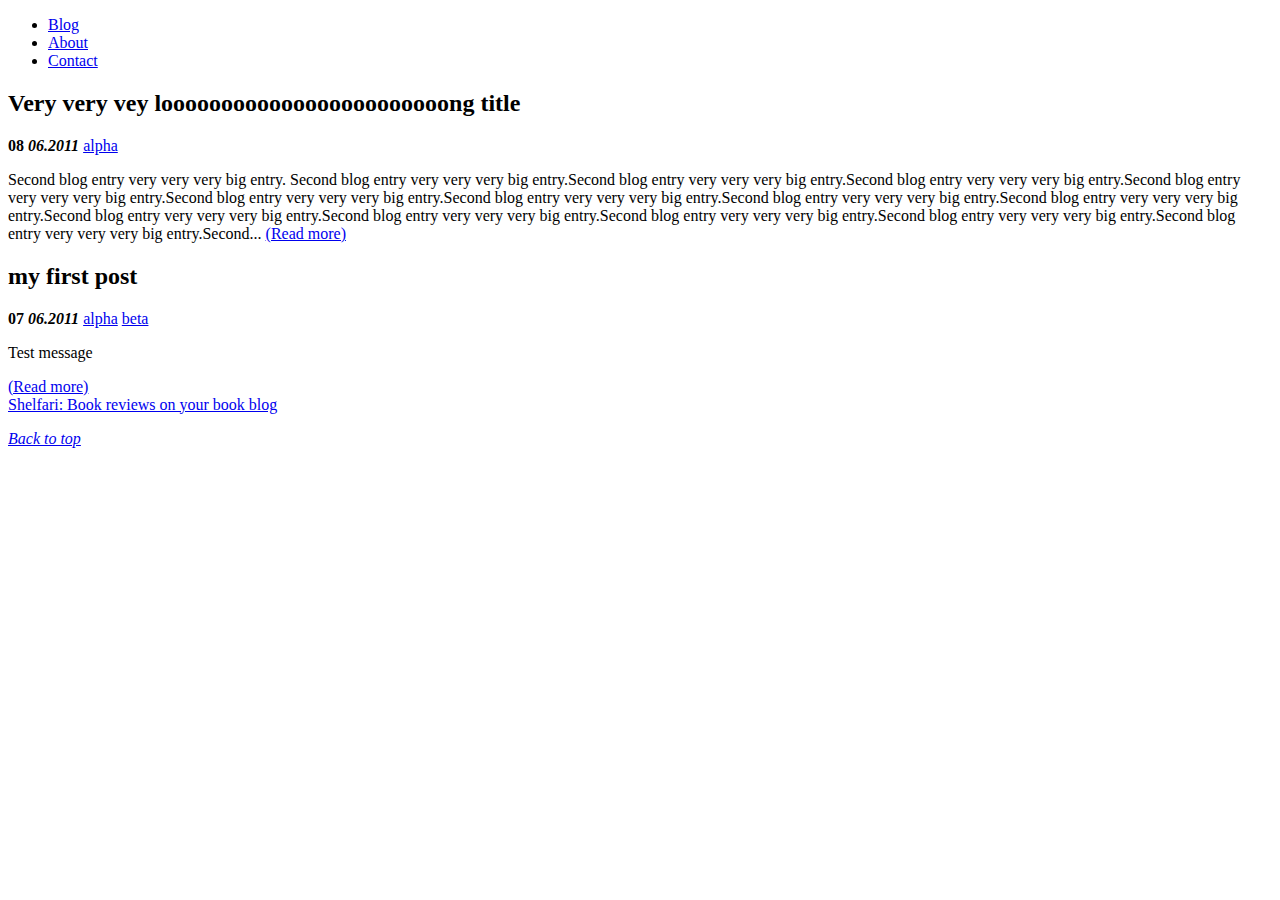
<file: index.html>
<!DOCTYPE html>
<html>
  <head>
	   <meta charset="UTF-8"/>
  	   <meta name="viewport" content="width=device-width, minimum-scale=1.0, maximum-scale=1.0" />
       <link rel="stylesheet" media="all" href="http://ivl.github.com/css/style.css"/>
  </head>

  <body>
	<div id="lin">
	</div>
  <div id="pagewrap">
  <header id="header"> 
  
    <nav>
		<ul id ="main-nav">
			<li><a href="#">Blog</a></li>
			<li><a href="#">About</a></li>
			<li><a href="#">Contact</a></li>
		</ul>	
		
	</nav>
  </header>		
	
	  <div id = "body">
	  <div id = "contentwrap">  
	       <section id="content">
	                

    <article class="blogarticle">
       	<header>

		    <h2>Very very vey loooooooooooooooooooooooong title</h2>
		  	<time class="tm"> <strong> 08 <em> 06.2011 </em></strong></time>
		  	  <span class="posttag">
		      
		          <a href= "/tags/alpha">alpha</a>
		      
		       </span>     

		  </header> 
	      <p>Second blog entry very very very big entry. Second blog entry very very very big entry.Second blog entry very very very big entry.Second blog entry very very very big entry.Second blog entry very very very big entry.Second blog entry very very very big entry.Second blog entry very very very big entry.Second blog entry very very very big entry.Second blog entry very very very big entry.Second blog entry very very very big entry.Second blog entry very very very big entry.Second blog entry very very very big entry.Second blog entry very very very big entry.Second blog entry very very very big entry.Second...
          <a href="/2011/06/08/second-blog-entry.html" title="Read more">(Read more)</a>
    </article>


    <article class="blogarticle">
       	<header>

		    <h2>my first post</h2>
		  	<time class="tm"> <strong> 07 <em> 06.2011 </em></strong></time>
		  	  <span class="posttag">
		      
		          <a href= "/tags/alpha">alpha</a>
		      
		          <a href= "/tags/beta">beta</a>
		      
		       </span>     

		  </header> 
	      <p>Test message</p>
          <a href="/2011/06/07/first-blog-entry.html" title="Read more">(Read more)</a>
    </article>


	       </section>
	   </div>
   
        	<aside id="sidebar">
				  <div id="ShelfariWidget176920"><a href='http://www.shelfari.com/'>Shelfari: Book reviews on your book blog</a><script src="http://www.shelfari.com/ws/176920/widget.js?r=63511" type="text/javascript" language="javascript"></script></div><noscript><ul><li><a href="http://www.shelfari.com/books/15461747/Hadoop-The-Definitive-Guide?widgetId=176920">Hadoop: The Definitive Guide</a> by Tom White</li><li><a href="http://www.shelfari.com/books/13322268/The-handbook-of-computational-linguistics-and-natural-language-p?widgetId=176920">The handbook of computational linguistics and natural language...</a> by </li><li><a href="http://www.shelfari.com/books/115613/The-Haskell-Road-To-Logic-Maths-And-Programming?widgetId=176920">The Haskell Road To Logic, Maths And Programming</a> by Kees Doets, van...</li></ul></noscript>
			</aside>
    </div>	 		
    <footer id = "footer">
	<p id="back-top"><a href="#pagewrap"><span></span><em>Back to top</em> </a></p>
	</footer>
   
   </div>
   	
  </body>	 	
</html>
</file>
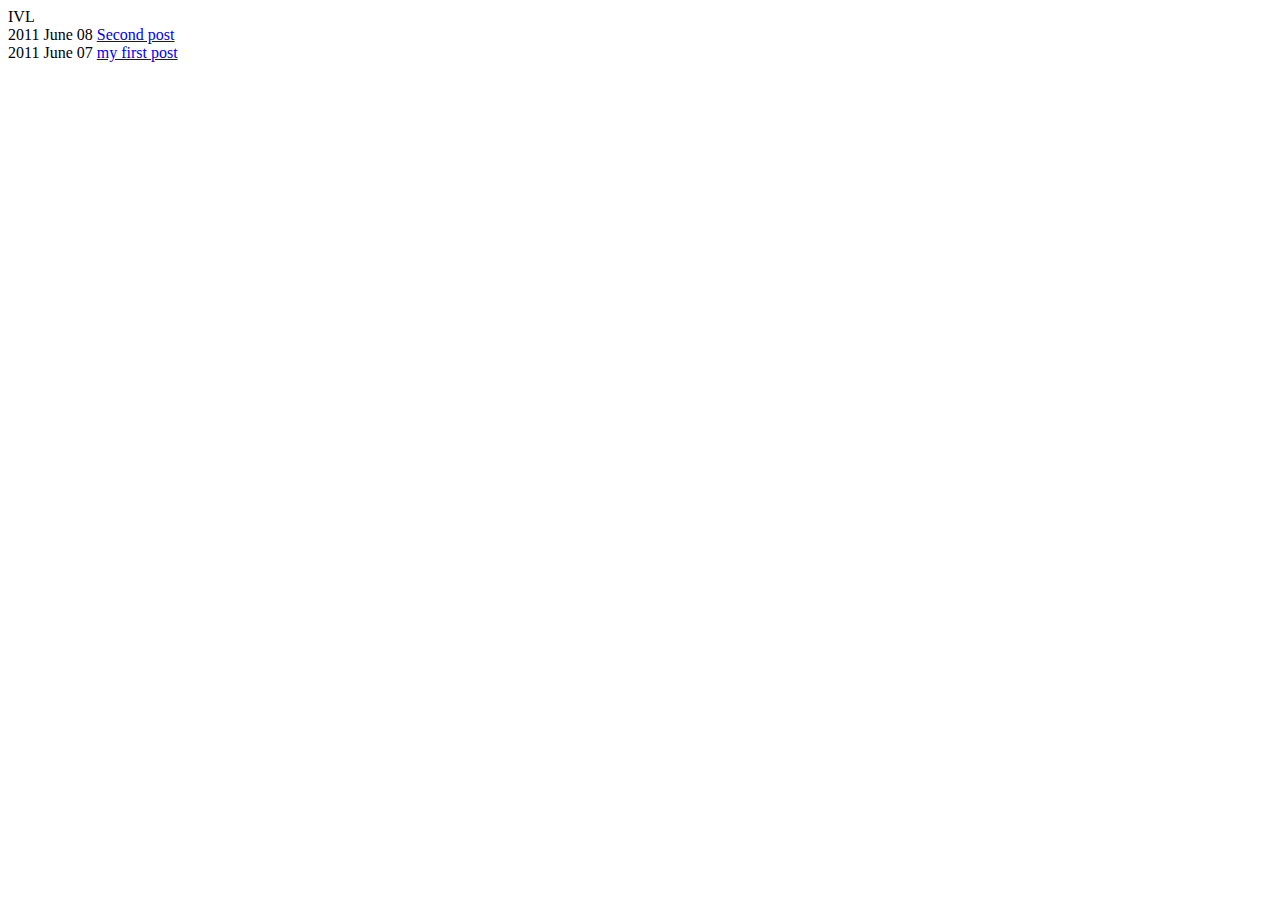
<file: server/index.html>
<!doctype html>
<html>
<head> </head>
<body>
 IVL

<div id="/2011/06/08/second-blog-entry">
  2011 June 08 <a href="/2011/06/08/second-blog-entry.html" >Second post</a>
</div>

<div id="/2011/06/07/first-blog-entry">
  2011 June 07 <a href="/2011/06/07/first-blog-entry.html" >my first post</a>
</div>

</body>
</html>
</file>
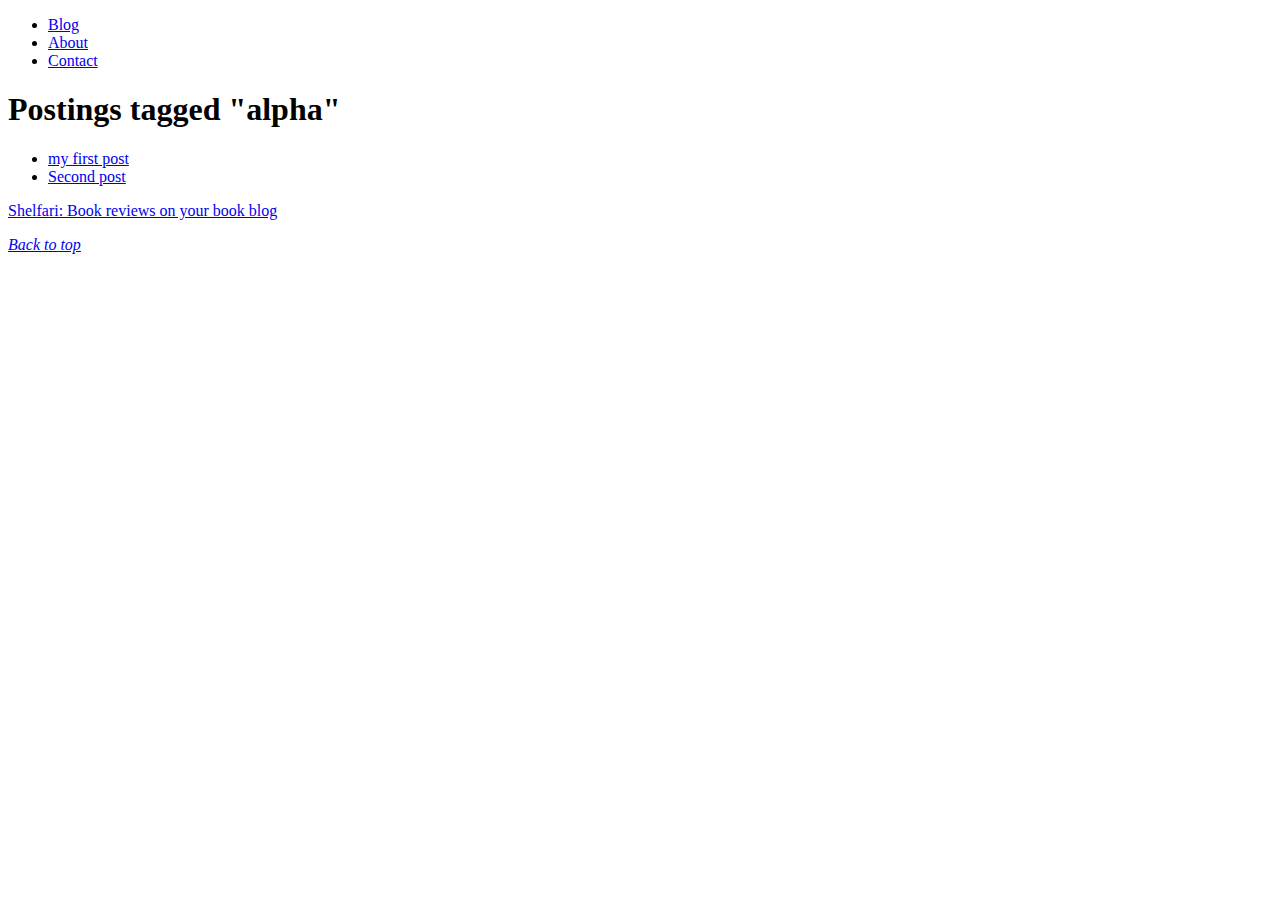
<file: tags/alpha/index.html>
<!DOCTYPE html>
<html>
  <head>
	   <meta charset="UTF-8"/>
  	   <meta name="viewport" content="width=device-width, minimum-scale=1.0, maximum-scale=1.0" />
       <link rel="stylesheet" media="all" href="http://ivl.github.com/css/style.css"/>
  </head>

  <body>
	<div id="lin">
	</div>
  <div id="pagewrap">
  <header id="header"> 
  
    <nav>
		<ul id ="main-nav">
			<li><a href="#">Blog</a></li>
			<li><a href="#">About</a></li>
			<li><a href="#">Contact</a></li>
		</ul>	
		
	</nav>
  </header>		
	
	  <div id = "body">
	  <div id = "contentwrap">  
	       <section id="content">
	                    <h1 id="alpha">Postings tagged "alpha"</h1>
<ul class="posts">        <li><a href="/2011/06/07/first-blog-entry.html">my first post</a></li>
        <li><a href="/2011/06/08/second-blog-entry.html">Second post</a></li>
</ul>

	       </section>
	   </div>
   
        	<aside id="sidebar">
				  <div id="ShelfariWidget176920"><a href='http://www.shelfari.com/'>Shelfari: Book reviews on your book blog</a><script src="http://www.shelfari.com/ws/176920/widget.js?r=63511" type="text/javascript" language="javascript"></script></div><noscript><ul><li><a href="http://www.shelfari.com/books/15461747/Hadoop-The-Definitive-Guide?widgetId=176920">Hadoop: The Definitive Guide</a> by Tom White</li><li><a href="http://www.shelfari.com/books/13322268/The-handbook-of-computational-linguistics-and-natural-language-p?widgetId=176920">The handbook of computational linguistics and natural language...</a> by </li><li><a href="http://www.shelfari.com/books/115613/The-Haskell-Road-To-Logic-Maths-And-Programming?widgetId=176920">The Haskell Road To Logic, Maths And Programming</a> by Kees Doets, van...</li></ul></noscript>
			</aside>
    </div>	 		
    <footer id = "footer">
	<p id="back-top"><a href="#pagewrap"><span></span><em>Back to top</em> </a></p>
	</footer>
   
   </div>
   	
  </body>	 	
</html>
</file>
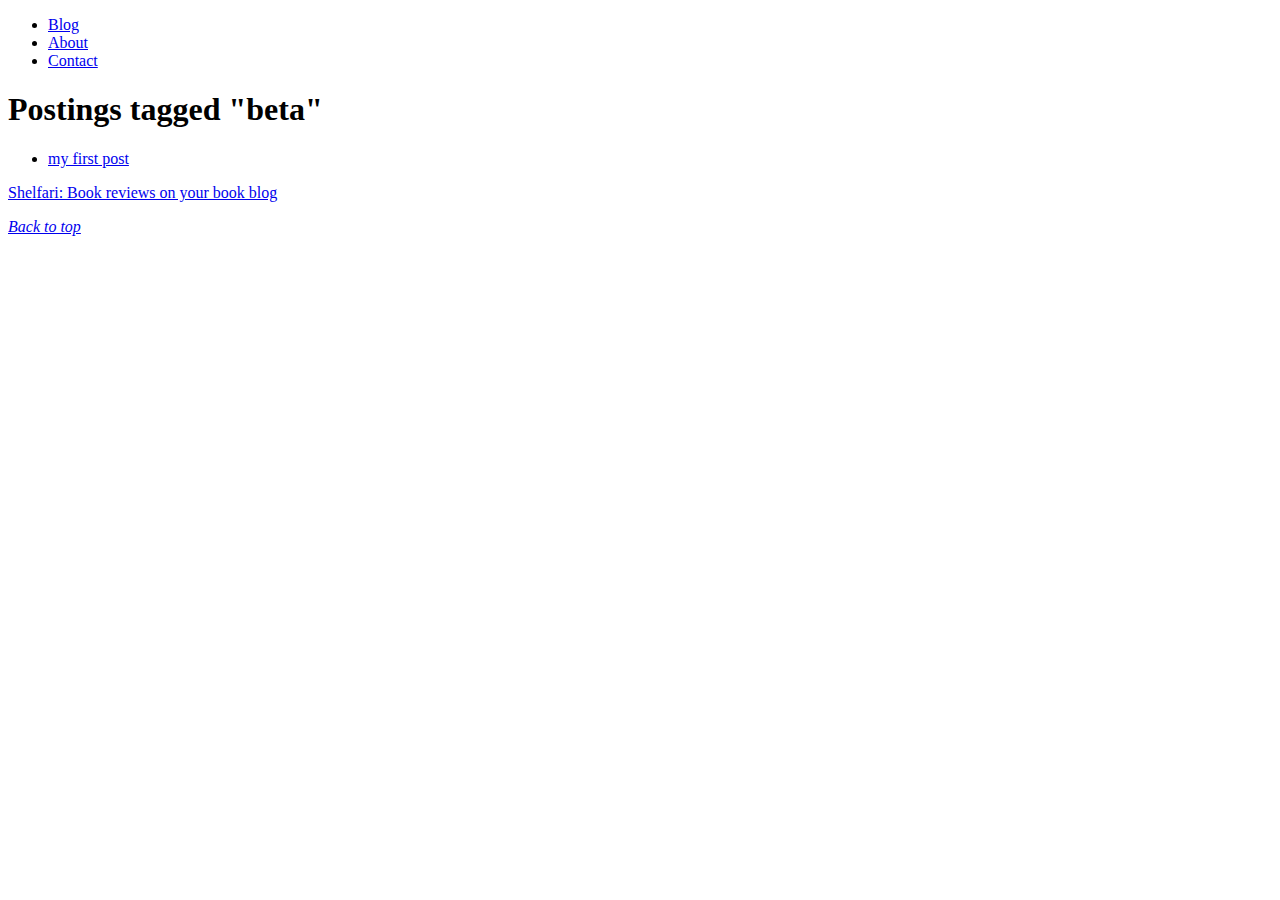
<file: tags/beta/index.html>
<!DOCTYPE html>
<html>
  <head>
	   <meta charset="UTF-8"/>
  	   <meta name="viewport" content="width=device-width, minimum-scale=1.0, maximum-scale=1.0" />
       <link rel="stylesheet" media="all" href="http://ivl.github.com/css/style.css"/>
  </head>

  <body>
	<div id="lin">
	</div>
  <div id="pagewrap">
  <header id="header"> 
  
    <nav>
		<ul id ="main-nav">
			<li><a href="#">Blog</a></li>
			<li><a href="#">About</a></li>
			<li><a href="#">Contact</a></li>
		</ul>	
		
	</nav>
  </header>		
	
	  <div id = "body">
	  <div id = "contentwrap">  
	       <section id="content">
	                    <h1 id="beta">Postings tagged "beta"</h1>
<ul class="posts">        <li><a href="/2011/06/07/first-blog-entry.html">my first post</a></li>
</ul>

	       </section>
	   </div>
   
        	<aside id="sidebar">
				  <div id="ShelfariWidget176920"><a href='http://www.shelfari.com/'>Shelfari: Book reviews on your book blog</a><script src="http://www.shelfari.com/ws/176920/widget.js?r=63511" type="text/javascript" language="javascript"></script></div><noscript><ul><li><a href="http://www.shelfari.com/books/15461747/Hadoop-The-Definitive-Guide?widgetId=176920">Hadoop: The Definitive Guide</a> by Tom White</li><li><a href="http://www.shelfari.com/books/13322268/The-handbook-of-computational-linguistics-and-natural-language-p?widgetId=176920">The handbook of computational linguistics and natural language...</a> by </li><li><a href="http://www.shelfari.com/books/115613/The-Haskell-Road-To-Logic-Maths-And-Programming?widgetId=176920">The Haskell Road To Logic, Maths And Programming</a> by Kees Doets, van...</li></ul></noscript>
			</aside>
    </div>	 		
    <footer id = "footer">
	<p id="back-top"><a href="#pagewrap"><span></span><em>Back to top</em> </a></p>
	</footer>
   
   </div>
   	
  </body>	 	
</html>
</file>
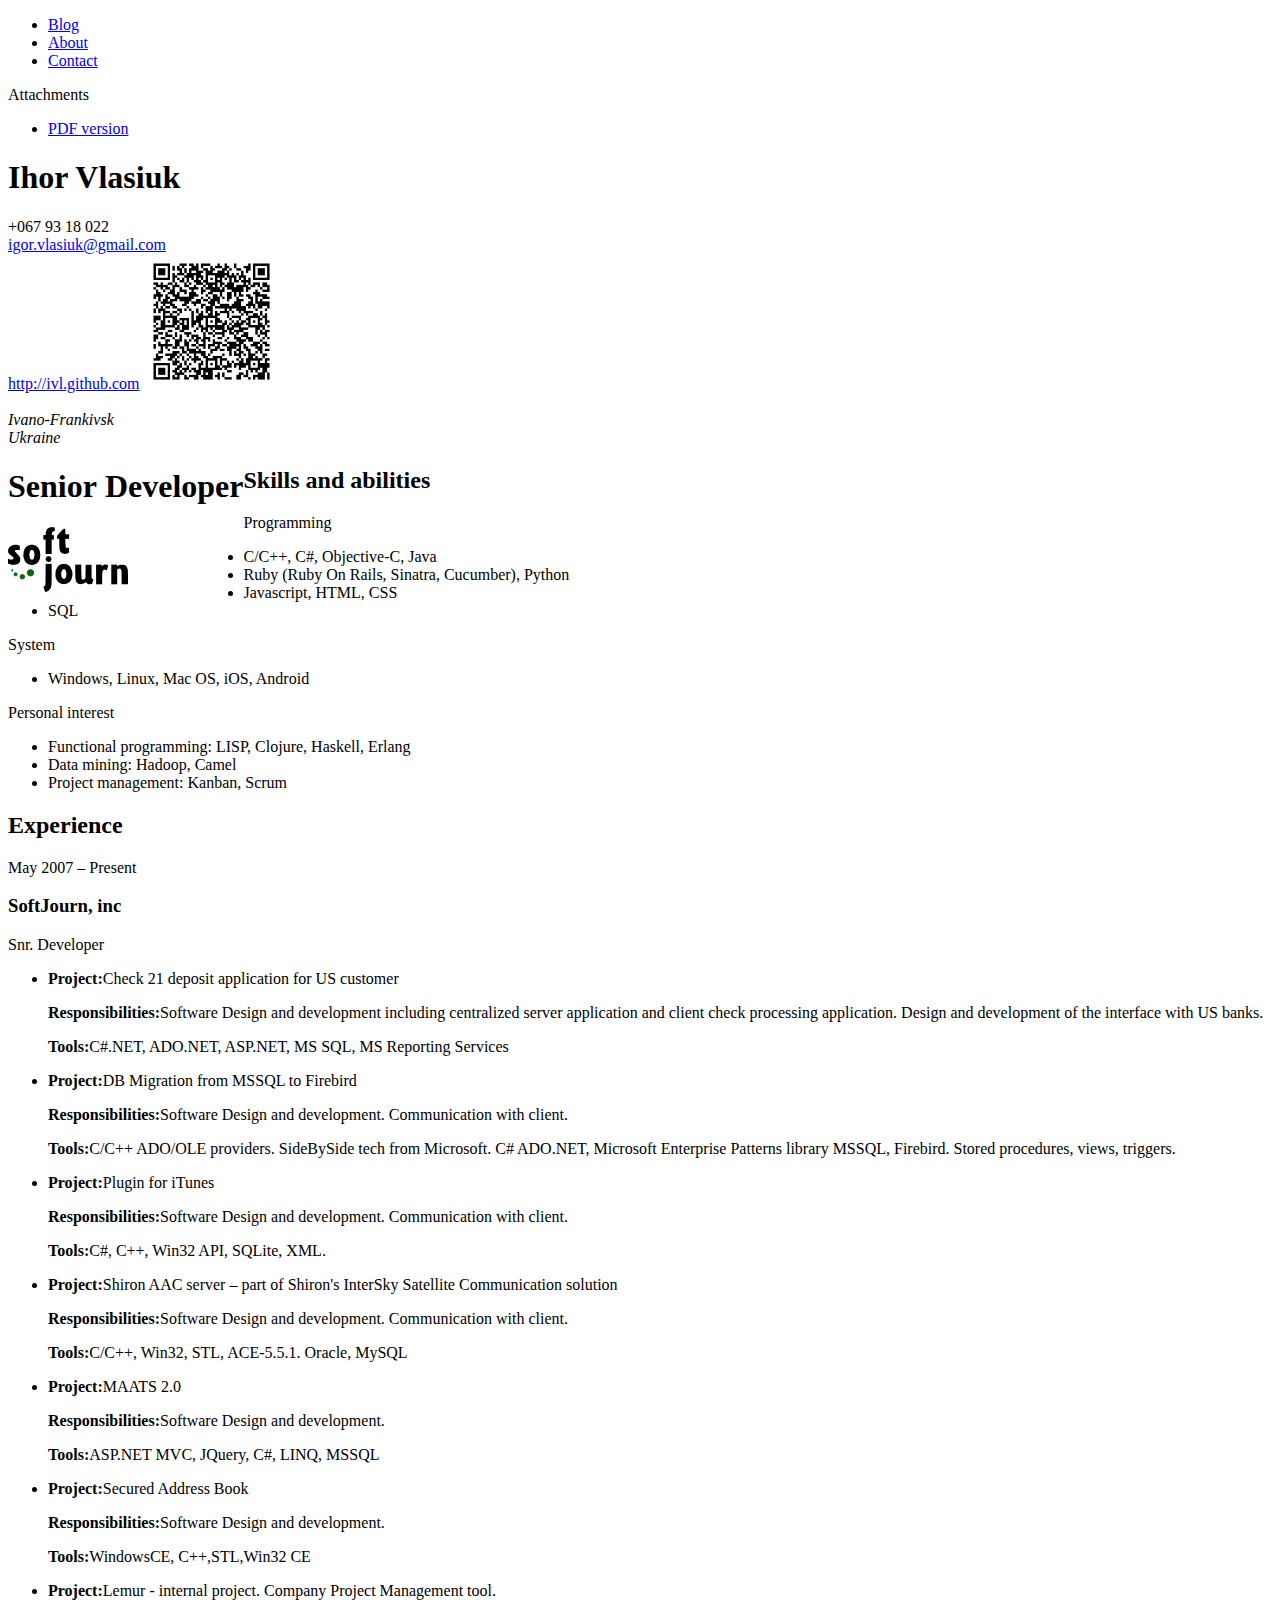
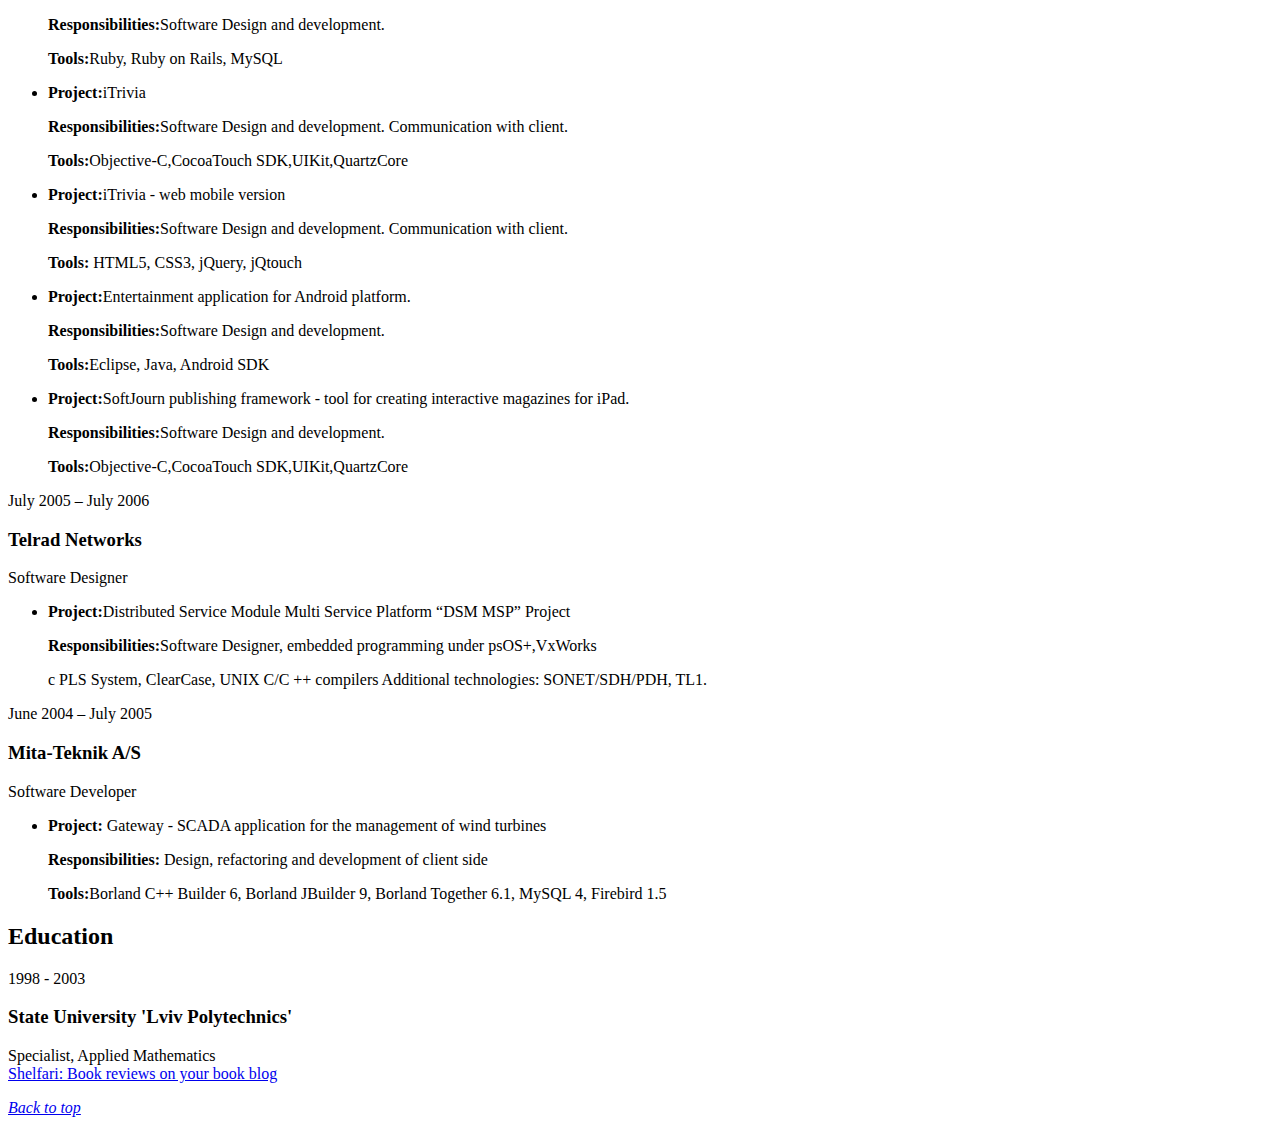
<file: cv.html>
<!DOCTYPE html>
<html>
  <head>
	   <meta charset="UTF-8"/>
  	   <meta name="viewport" content="width=device-width, minimum-scale=1.0, maximum-scale=1.0" />
       <link rel="stylesheet" media="all" href="http://ivl.github.com/css/style.css"/>
  </head>

  <body>
	<div id="lin">
	</div>
  <div id="pagewrap">
  <header id="header"> 
  
    <nav>
		<ul id ="main-nav">
			<li><a href="#">Blog</a></li>
			<li><a href="#">About</a></li>
			<li><a href="#">Contact</a></li>
		</ul>	
		
	</nav>
  </header>		
	
	  <div id = "body">
	  <div id = "contentwrap">  
	       <section id="content">
	                <div id="attachments">
    <p>Attachments</p>
    <ul>
<li><a href="/cv.pdf">PDF version</a></li>
    </ul>
</div>

<article class="cv">
	<header>
		 <h1>Ihor Vlasiuk</h1>
		<div class="cv-phone">+067 93 18 022</div>
		<a  href="mailto:igor.vlasiuk@gmail.com">igor.vlasiuk@gmail.com</a> <br/>
		<a href="http://ivl.github.com">http://ivl.github.com</a>
		<img height="135" width="135" src="/images/ivltry4.png" />
		<address>
			<br/> 
         Ivano-Frankivsk<br/>Ukraine
		</address>
		
	</header> 	
    <div style = "float:left">
	<h1>Senior&nbsp;Developer</h1>
	<a id = "sjlogo" href="http://softjourn.com"><img src="/images/sjlogo.png" alt="SoftJournLogo" /></a>
	</div>
    <h2 id="skills_and_abilities">Skills and&nbsp;abilities</h2>
    <div class="cv-block">
	     <div class="cv-label">Programming
		 </div>
	     <div class="cv-content">
	     	<div class="description">
	     		<ul>
		            <li>C/C++, C#, Objective-C, Java</li>
		            <li>Ruby (Ruby On Rails, Sinatra, Cucumber), Python</li>
		            <li>Javascript, HTML, CSS</li>
		            <li>SQL</li> 
		        </ul>
	     	</div>
	     </div>
	
	     <div class="cv-label">System
		 </div>
	     <div class="cv-content">
	     	<div class="description">
	     		<ul>
		            <li>Windows, Linux, Mac OS, iOS, Android</li> 
		        </ul>
	     	</div>
	     </div>
	
		<div class="cv-label">Personal interest</div>
	     <div class="cv-content">
	     	<div class="description">
	     		<ul>
		            <li>Functional programming: LISP, Clojure, Haskell, Erlang</li>
		            <li>Data mining: Hadoop, Camel</li>
		            <li>Project management: Kanban, Scrum </li>
		        </ul>
	     	</div>
	     </div>
	
	     
	</div>
    <h2 id="experience">Experience</h2>

    <div class="cv-block">
	   <div class="cv-label">May 2007 – Present</div>
	   <div class="cv-content">
		    <h3>SoftJourn, inc</h3>
		     <div class="cv-position">Snr. Developer</div>
	   	    <div class="cv-description">
		        <ul>
			       <li>
				     <p><strong>Project:</strong>Check 21 deposit application for US customer</p> 
					 <p><strong>Responsibilities:</strong>Software Design and development including centralized server application and client check processing application. Design and development of the interface with US banks. </p>
				     <p><strong>Tools:</strong>C#.NET, ADO.NET, ASP.NET, MS SQL, MS Reporting Services </p>
                      
                     </li>
					 <li>
				           <p><strong>Project:</strong>DB Migration from MSSQL to Firebird</p>
				            
				           <p><strong>Responsibilities:</strong>Software Design and development. Communication with client.</p>
				            
				           <p><strong>Tools:</strong>C/C++ ADO/OLE providers. SideBySide tech from Microsoft. C# ADO.NET, Microsoft Enterprise Patterns library MSSQL, Firebird. Stored procedures, views, triggers.</p>
				             
			           </li>

					<li>
				           <p><strong>Project:</strong>Plugin for iTunes</p>
				            
				           <p><strong>Responsibilities:</strong>Software Design and development. Communication with client.</p>
				            
				           <p><strong>Tools:</strong>C#, C++, Win32 API, SQLite, XML.</p>
				            
			           </li>
					<li>
				           <p><strong>Project:</strong>Shiron AAC server – part of Shiron's InterSky Satellite Communication solution</p>
				            
				           <p><strong>Responsibilities:</strong>Software Design and development. Communication with client.</p>
				            
				           <p><strong>Tools:</strong>C/C++, Win32, STL, ACE-5.5.1. Oracle, MySQL</p>
				            
			           </li>
			       
			     <li>
			           <p><strong>Project:</strong>MAATS 2.0</p>
			            
			           <p><strong>Responsibilities:</strong>Software Design and development.</p>
			            
			           <p><strong>Tools:</strong>ASP.NET MVC, JQuery, C#, LINQ, MSSQL</p>
			            
		           </li>	
				   <li>
			           <p><strong>Project:</strong>Secured Address Book</p>
			            
			           <p><strong>Responsibilities:</strong>Software Design and development.</p>
			            
			           <p><strong>Tools:</strong>WindowsCE, C++,STL,Win32 CE</p>
			            
		           </li>
		           <li>
			           <p><strong>Project:</strong>Lemur - internal project. Company Project Management tool.</p>
			            
			           <p><strong>Responsibilities:</strong>Software Design and development.</p>
			            
			           <p><strong>Tools:</strong>Ruby, Ruby on Rails, MySQL</p>
			             
		           </li>
		           <li>
			           <p><strong>Project:</strong>iTrivia</p>
			            
			           <p><strong>Responsibilities:</strong>Software Design and development. Communication with client.</p>
			            
			           <p><strong>Tools:</strong>Objective-C,CocoaTouch SDK,UIKit,QuartzCore</p>
			            
		           </li>
		           <li>
			           <p><strong>Project:</strong>iTrivia - web mobile version</p>
			            
			           <p><strong>Responsibilities:</strong>Software Design and development. Communication with client.</p>
			            
			           <p><strong>Tools:</strong> HTML5, CSS3, jQuery, jQtouch</p>
			            
		           </li>
		           <li>
			           <p><strong>Project:</strong>Entertainment application for Android platform.</p>
			            
			           <p><strong>Responsibilities:</strong>Software Design and development.</p>
			            
			           <p><strong>Tools:</strong>Eclipse, Java, Android SDK</p>
			            
		           </li>
			       <li>
			           <p><strong>Project:</strong>SoftJourn publishing framework - tool for creating interactive magazines for iPad.</p>
			            
			           <p><strong>Responsibilities:</strong>Software Design and development.</p>
			            
			           <p><strong>Tools:</strong>Objective-C,CocoaTouch SDK,UIKit,QuartzCore</p>
			            
		           </li>
			    </ul>
		    </div>
	   </div>
	</div>
	
	<div class="cv-block">
	   <div class="cv-label">July 2005 – July 2006</div>
	   <div class="cv-content">
		    <h3>Telrad Networks</h3>
		     <div class="cv-position">Software Designer</div>
	   	    <div class="cv-description"> 
		       <ul>
			    <li>  
		        <p><strong>Project:</strong>Distributed Service Module Multi Service Platform “DSM MSP” Project</p>
				 
				<p><strong>Responsibilities:</strong>Software Designer, embedded programming under
				psOS+,VxWorks</p>
				 
				<p>c PLS System, ClearCase, UNIX C/C ++ compilers 
				Additional technologies: SONET/SDH/PDH, TL1.<p/>
				</li> 
			  </ul>	
		    </div>
	   </div>
	</div>
	
	
	<div class="cv-block">
	   <div class="cv-label">June 2004 – July 2005 </div>
	   <div class="cv-content">
		    <h3>Mita-Teknik A/S</h3>
		     <div class="cv-position">Software Developer</div>
	   	    <div class="cv-description">
		       <ul>
			    <li>
		        <p><strong>Project:</strong> Gateway - SCADA application for the management of wind turbines</p>
		         
		        <p><strong>Responsibilities:</strong> Design, refactoring and development of client side </p>
		         
		        <p><strong>Tools:</strong>Borland C++ Builder 6, Borland JBuilder 9, Borland Together 6.1, MySQL 4, Firebird 1.5</p>
		        </li>
		     </div>
				
	</div>		
	
    <h2>Education</h2>
	<div class="cv-block">
	   <div class="cv-label">1998 - 2003</div>
	   <h3>State University 'Lviv Polytechnics'</h3>
	   <div class="cv-content">
	   	    <div class="cv-description">Specialist, Applied Mathematics</div>
				
	</div>
</div>	
	
	       </section>
	   </div>
   
        	<aside id="sidebar">
				  <div id="ShelfariWidget176920"><a href='http://www.shelfari.com/'>Shelfari: Book reviews on your book blog</a><script src="http://www.shelfari.com/ws/176920/widget.js?r=63511" type="text/javascript" language="javascript"></script></div><noscript><ul><li><a href="http://www.shelfari.com/books/15461747/Hadoop-The-Definitive-Guide?widgetId=176920">Hadoop: The Definitive Guide</a> by Tom White</li><li><a href="http://www.shelfari.com/books/13322268/The-handbook-of-computational-linguistics-and-natural-language-p?widgetId=176920">The handbook of computational linguistics and natural language...</a> by </li><li><a href="http://www.shelfari.com/books/115613/The-Haskell-Road-To-Logic-Maths-And-Programming?widgetId=176920">The Haskell Road To Logic, Maths And Programming</a> by Kees Doets, van...</li></ul></noscript>
			</aside>
    </div>	 		
    <footer id = "footer">
	<p id="back-top"><a href="#pagewrap"><span></span><em>Back to top</em> </a></p>
	</footer>
   
   </div>
   	
  </body>	 	
</html>
</file>
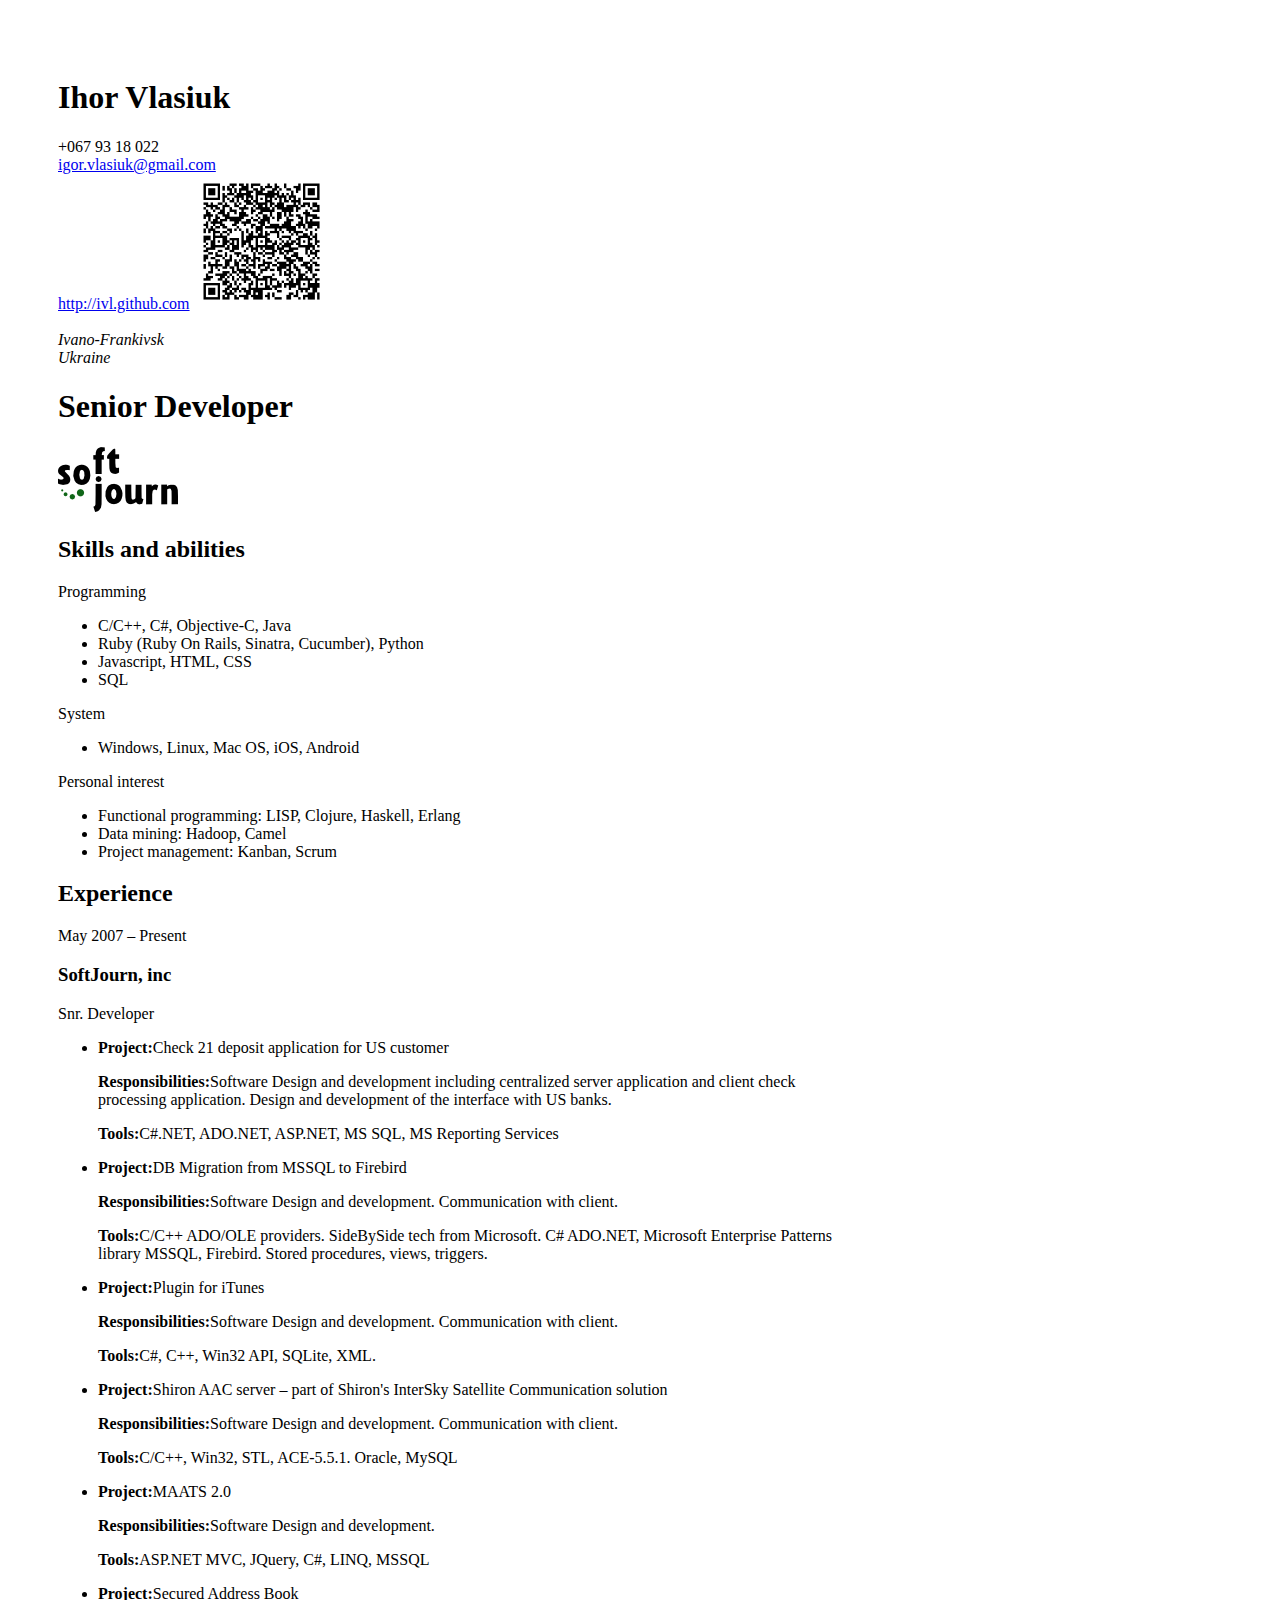
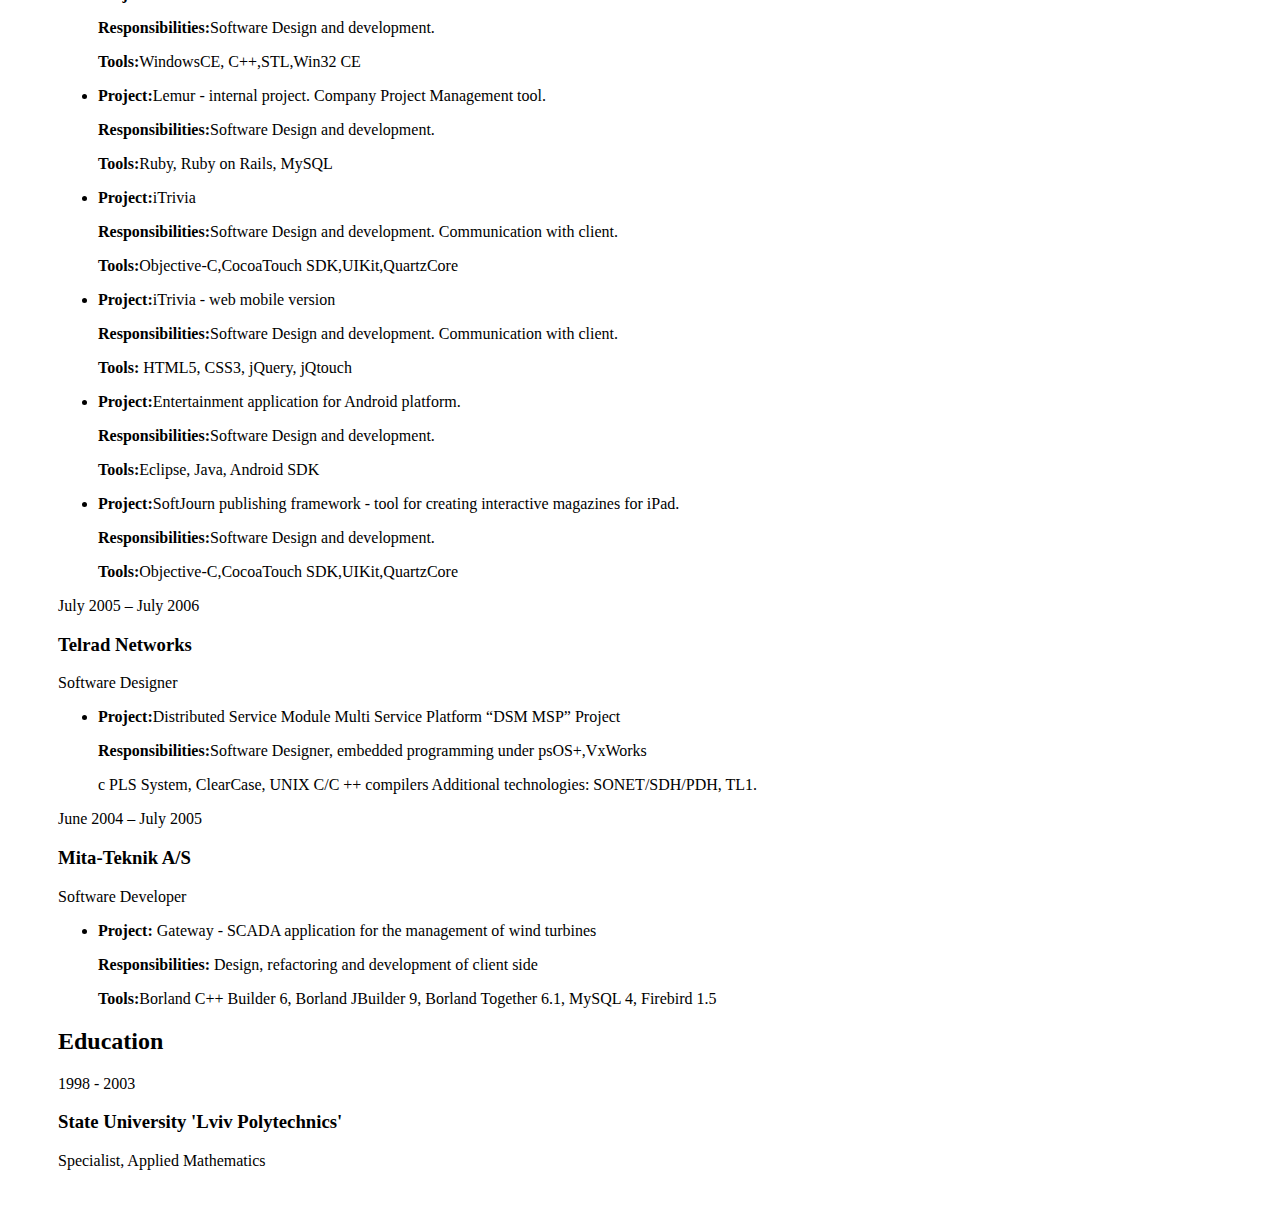
<file: cvpdf.html>
<!DOCTYPE html>
<html>
  <head>
	   <meta charset="UTF-8"/>
  	   <meta name="viewport" content="width=device-width, minimum-scale=1.0, maximum-scale=1.0" />
       <link rel="stylesheet" media="all" href="http://ivl.github.com/css/style.css" />
  </head>

  <body style="padding: 50px; width: 800px;">
	
	
<article class="cv">
	<header>
		 <h1>Ihor Vlasiuk</h1>
		<div class="cv-phone">+067 93 18 022</div>
		<a  href="mailto:igor.vlasiuk@gmail.com">igor.vlasiuk@gmail.com</a> <br/>
		<a href="http://ivl.github.com">http://ivl.github.com</a>
		<img height="135" width="135" src="/images/ivltry4.png" />
		<address>
			<br/> 
         Ivano-Frankivsk<br/>Ukraine
		</address>
		
	</header> 	
	
	<h1>Senior Developer</h1>
	<a id = "sjlogo" href="http://softjourn.com"><img src="/images/sjlogo.png" alt="SoftJournLogo" /></a>
	
    <h2 id="skills_and_abilities">Skills and&nbsp;abilities</h2>
    <div class="cv-block">
	     <div class="cv-label">Programming
		 </div>
	     <div class="cv-content">
	     	<div class="description">
	     		<ul>
		            <li>C/C++, C#, Objective-C, Java</li>
		            <li>Ruby (Ruby On Rails, Sinatra, Cucumber), Python</li>
		            <li>Javascript, HTML, CSS</li>
		            <li>SQL</li> 
		        </ul>
	     	</div>
	     </div>
	
	     <div class="cv-label">System
		 </div>
	     <div class="cv-content">
	     	<div class="description">
	     		<ul>
		            <li>Windows, Linux, Mac OS, iOS, Android</li> 
		        </ul>
	     	</div>
	     </div>
	
		<div class="cv-label">Personal interest</div>
	     <div class="cv-content">
	     	<div class="description">
	     		<ul>
		            <li>Functional programming: LISP, Clojure, Haskell, Erlang</li>
		            <li>Data mining: Hadoop, Camel</li>
		            <li>Project management: Kanban, Scrum </li>
		        </ul>
	     	</div>
	     </div>
	
	     
	</div>
    <h2 id="experience">Experience</h2>

    <div class="cv-block">
	   <div class="cv-label">May 2007 – Present</div>
	   <div class="cv-content">
		    <h3>SoftJourn, inc</h3>
		     <div class="cv-position">Snr. Developer</div>
	   	    <div class="cv-description">
		        <ul>
			       <li>
				     <p><strong>Project:</strong>Check 21 deposit application for US customer</p> 
					 <p><strong>Responsibilities:</strong>Software Design and development including centralized server application and client check processing application. Design and development of the interface with US banks. </p>
				     <p><strong>Tools:</strong>C#.NET, ADO.NET, ASP.NET, MS SQL, MS Reporting Services </p>
                      
                     </li>
					 <li>
				           <p><strong>Project:</strong>DB Migration from MSSQL to Firebird</p>
				            
				           <p><strong>Responsibilities:</strong>Software Design and development. Communication with client.</p>
				            
				           <p><strong>Tools:</strong>C/C++ ADO/OLE providers. SideBySide tech from Microsoft. C# ADO.NET, Microsoft Enterprise Patterns library MSSQL, Firebird. Stored procedures, views, triggers.</p>
				             
			           </li>

					<li>
				           <p><strong>Project:</strong>Plugin for iTunes</p>
				            
				           <p><strong>Responsibilities:</strong>Software Design and development. Communication with client.</p>
				            
				           <p><strong>Tools:</strong>C#, C++, Win32 API, SQLite, XML.</p>
				            
			           </li>
					<li>
				           <p><strong>Project:</strong>Shiron AAC server – part of Shiron's InterSky Satellite Communication solution</p>
				            
				           <p><strong>Responsibilities:</strong>Software Design and development. Communication with client.</p>
				            
				           <p><strong>Tools:</strong>C/C++, Win32, STL, ACE-5.5.1. Oracle, MySQL</p>
				            
			           </li>
			       
			     <li>
			           <p><strong>Project:</strong>MAATS 2.0</p>
			            
			           <p><strong>Responsibilities:</strong>Software Design and development.</p>
			            
			           <p><strong>Tools:</strong>ASP.NET MVC, JQuery, C#, LINQ, MSSQL</p>
			            
		           </li>	
				   <li>
			           <p><strong>Project:</strong>Secured Address Book</p>
			            
			           <p><strong>Responsibilities:</strong>Software Design and development.</p>
			            
			           <p><strong>Tools:</strong>WindowsCE, C++,STL,Win32 CE</p>
			            
		           </li>
		           <li>
			           <p><strong>Project:</strong>Lemur - internal project. Company Project Management tool.</p>
			            
			           <p><strong>Responsibilities:</strong>Software Design and development.</p>
			            
			           <p><strong>Tools:</strong>Ruby, Ruby on Rails, MySQL</p>
			             
		           </li>
		           <li>
			           <p><strong>Project:</strong>iTrivia</p>
			            
			           <p><strong>Responsibilities:</strong>Software Design and development. Communication with client.</p>
			            
			           <p><strong>Tools:</strong>Objective-C,CocoaTouch SDK,UIKit,QuartzCore</p>
			            
		           </li>
		           <li>
			           <p><strong>Project:</strong>iTrivia - web mobile version</p>
			            
			           <p><strong>Responsibilities:</strong>Software Design and development. Communication with client.</p>
			            
			           <p><strong>Tools:</strong> HTML5, CSS3, jQuery, jQtouch</p>
			            
		           </li>
		           <li>
			           <p><strong>Project:</strong>Entertainment application for Android platform.</p>
			            
			           <p><strong>Responsibilities:</strong>Software Design and development.</p>
			            
			           <p><strong>Tools:</strong>Eclipse, Java, Android SDK</p>
			            
		           </li>
			       <li>
			           <p><strong>Project:</strong>SoftJourn publishing framework - tool for creating interactive magazines for iPad.</p>
			            
			           <p><strong>Responsibilities:</strong>Software Design and development.</p>
			            
			           <p><strong>Tools:</strong>Objective-C,CocoaTouch SDK,UIKit,QuartzCore</p>
			            
		           </li>
			    </ul>
		    </div>
	   </div>
	</div>
	
	<div class="cv-block">
	   <div class="cv-label">July 2005 – July 2006</div>
	   <div class="cv-content">
		    <h3>Telrad Networks</h3>
		     <div class="cv-position">Software Designer</div>
	   	    <div class="cv-description"> 
		       <ul>
			    <li>  
		        <p><strong>Project:</strong>Distributed Service Module Multi Service Platform “DSM MSP” Project</p>
				 
				<p><strong>Responsibilities:</strong>Software Designer, embedded programming under
				psOS+,VxWorks</p>
				 
				<p>c PLS System, ClearCase, UNIX C/C ++ compilers 
				Additional technologies: SONET/SDH/PDH, TL1.<p/>
				</li> 
			  </ul>	
		    </div>
	   </div>
	</div>
	
	
	<div class="cv-block">
	   <div class="cv-label">June 2004 – July 2005 </div>
	   <div class="cv-content">
		    <h3>Mita-Teknik A/S</h3>
		     <div class="cv-position">Software Developer</div>
	   	    <div class="cv-description">
		       <ul>
			    <li>
		        <p><strong>Project:</strong> Gateway - SCADA application for the management of wind turbines</p>
		         
		        <p><strong>Responsibilities:</strong> Design, refactoring and development of client side </p>
		         
		        <p><strong>Tools:</strong>Borland C++ Builder 6, Borland JBuilder 9, Borland Together 6.1, MySQL 4, Firebird 1.5</p>
		        </li>
		     </div>
				
	</div>		
	
    <h2>Education</h2>
	<div class="cv-block">
	   <div class="cv-label">1998 - 2003</div>
	   <h3>State University 'Lviv Polytechnics'</h3>
	   <div class="cv-content">
	   	    <div class="cv-description">Specialist, Applied Mathematics</div>
			
	</div>

  </body>	 	
</html>
</file>
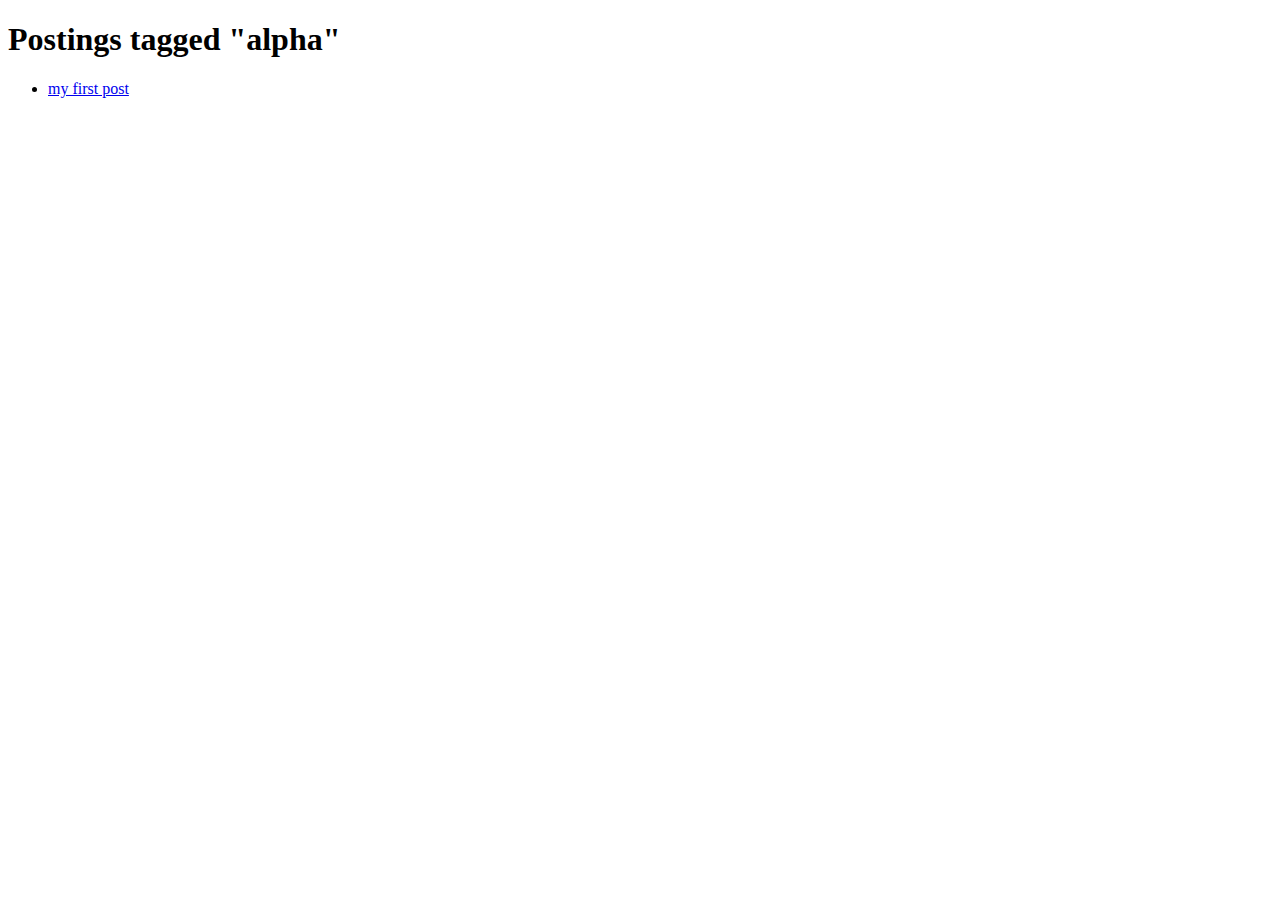
<file: tags/alpha.html>
<!DOCTYPE html>
<html>
  <head>
  </head>

  <body>
	<section>
	     <h1 id="alpha">Postings tagged "alpha"</h1>
<ul class="posts">        <li><a href="/2011/06/07/first-blog-entry.html">my first post</a></li>
</ul>

	</section>
  </body>	 	
</html>
</file>
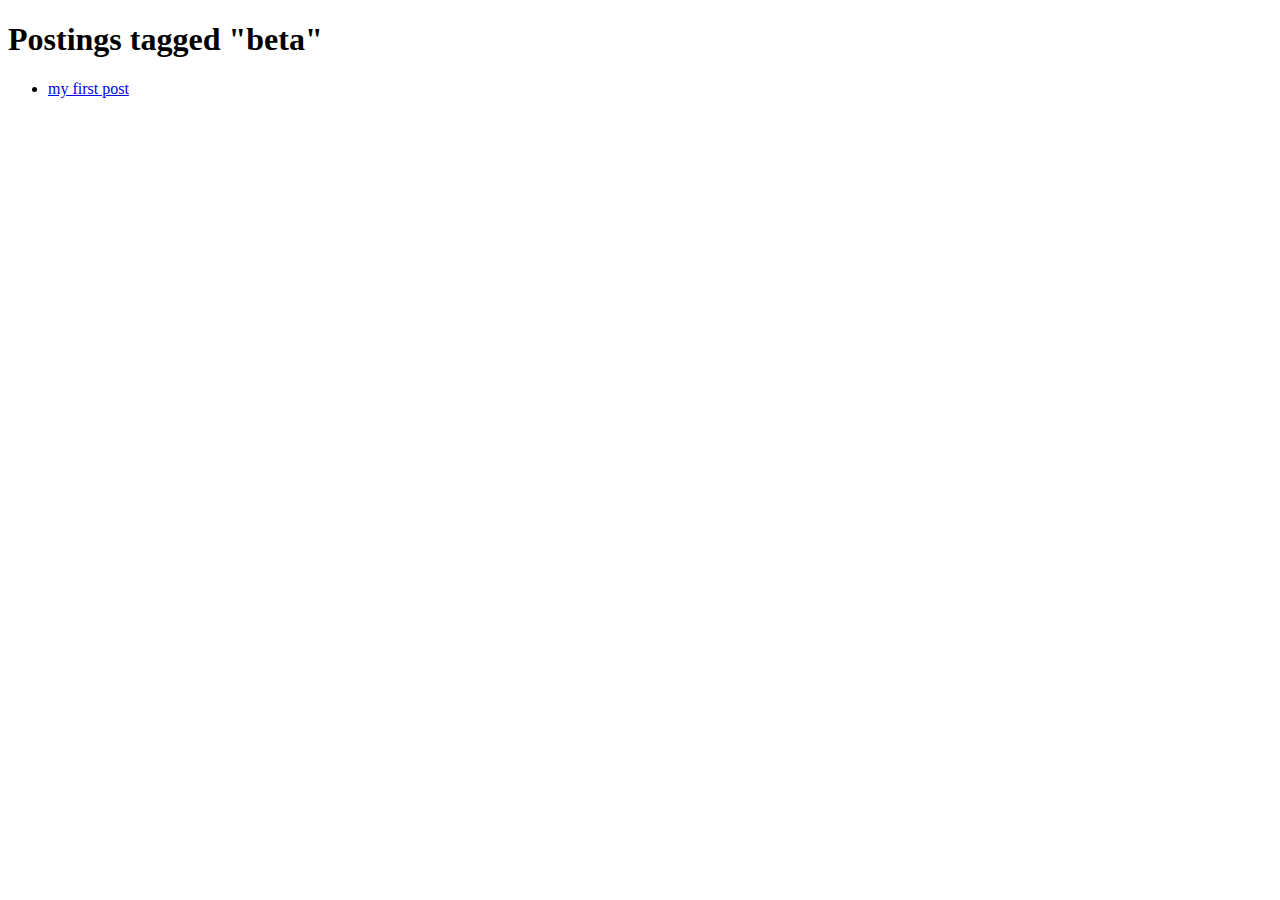
<file: tags/beta.html>
<!DOCTYPE html>
<html>
  <head>
  </head>

  <body>
	<section>
	     <h1 id="beta">Postings tagged "beta"</h1>
<ul class="posts">        <li><a href="/2011/06/07/first-blog-entry.html">my first post</a></li>
</ul>

	</section>
  </body>	 	
</html>
</file>
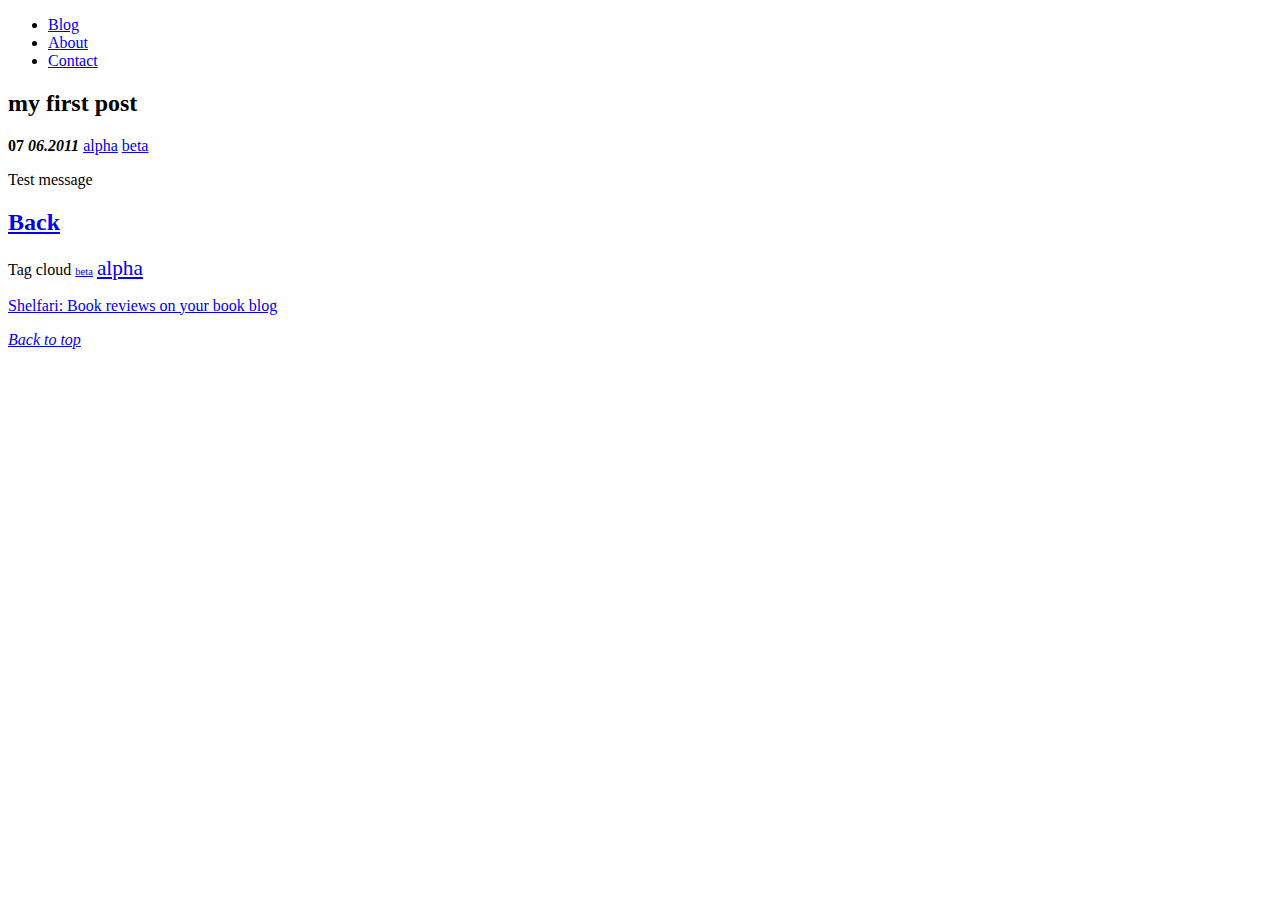
<file: 2011/06/07/first-blog-entry.html>
<!DOCTYPE html>
<html>
  <head>
	   <meta charset="UTF-8"/>
  	   <meta name="viewport" content="width=device-width, minimum-scale=1.0, maximum-scale=1.0" />
       <link rel="stylesheet" media="all" href="http://ivl.github.com/css/style.css"/>
  </head>

  <body>
	<div id="lin">
	</div>
  <div id="pagewrap">
  <header id="header"> 
  
    <nav>
		<ul id ="main-nav">
			<li><a href="#">Blog</a></li>
			<li><a href="#">About</a></li>
			<li><a href="#">Contact</a></li>
		</ul>	
		
	</nav>
  </header>		
	
	  <div id = "body">
	  <div id = "contentwrap">  
	       <section id="content">
	                <article class="blogarticle">
  
  <header>
	
    <h2>my first post</h2>
  	<time class="tm"> <strong> 07 <em> 06.2011 </em></strong></time>
  	  <span class="posttag">
      
          <a href= "/tags/alpha">alpha</a>
      
          <a href= "/tags/beta">beta</a>
      
       </span>     
   
  </header> 

  <p>Test message</p>
  
  <footer>
    <h2><a href="/#/2011/06/07/first-blog-entry">Back</a></h2>
    <!-- Disqus comments engine -->
	<div id="disqus_thread"></div>
	<script type="text/javascript">
	    var disqus_shortname = 'ivlgithubblog';
	    var disqus_title = 'my first post';
	    var disqus_url = 'http://ivl.github.com' + '/2011/06/07/first-blog-entry.html';
	    var disqus_id = '/2011/06/07/first-blog-entry';

	    (function() {
	        var dsq = document.createElement('script'); dsq.type = 'text/javascript'; dsq.async = true;
	        dsq.src = 'http://' + disqus_shortname + '.disqus.com/embed.js';
	        (document.getElementsByTagName('head')[0] || document.getElementsByTagName('body')[0]).appendChild(dsq);
	    })();
	</script>
	<noscript>Please enable JavaScript to view the <a href="http://disqus.com/?ref_noscript">comments powered by Disqus.</a></noscript>

     <p>Tag cloud  <span style='font-size: 66%'><a href='/tags/beta/'>beta</a></span>
<span style='font-size: 133%'><a href='/tags/alpha/'>alpha</a></span>
 </p>
	 </footer>
</article>

	       </section>
	   </div>
   
        	<aside id="sidebar">
				  <div id="ShelfariWidget176920"><a href='http://www.shelfari.com/'>Shelfari: Book reviews on your book blog</a><script src="http://www.shelfari.com/ws/176920/widget.js?r=63511" type="text/javascript" language="javascript"></script></div><noscript><ul><li><a href="http://www.shelfari.com/books/15461747/Hadoop-The-Definitive-Guide?widgetId=176920">Hadoop: The Definitive Guide</a> by Tom White</li><li><a href="http://www.shelfari.com/books/13322268/The-handbook-of-computational-linguistics-and-natural-language-p?widgetId=176920">The handbook of computational linguistics and natural language...</a> by </li><li><a href="http://www.shelfari.com/books/115613/The-Haskell-Road-To-Logic-Maths-And-Programming?widgetId=176920">The Haskell Road To Logic, Maths And Programming</a> by Kees Doets, van...</li></ul></noscript>
			</aside>
    </div>	 		
    <footer id = "footer">
	<p id="back-top"><a href="#pagewrap"><span></span><em>Back to top</em> </a></p>
	</footer>
   
   </div>
   	
  </body>	 	
</html>
</file>
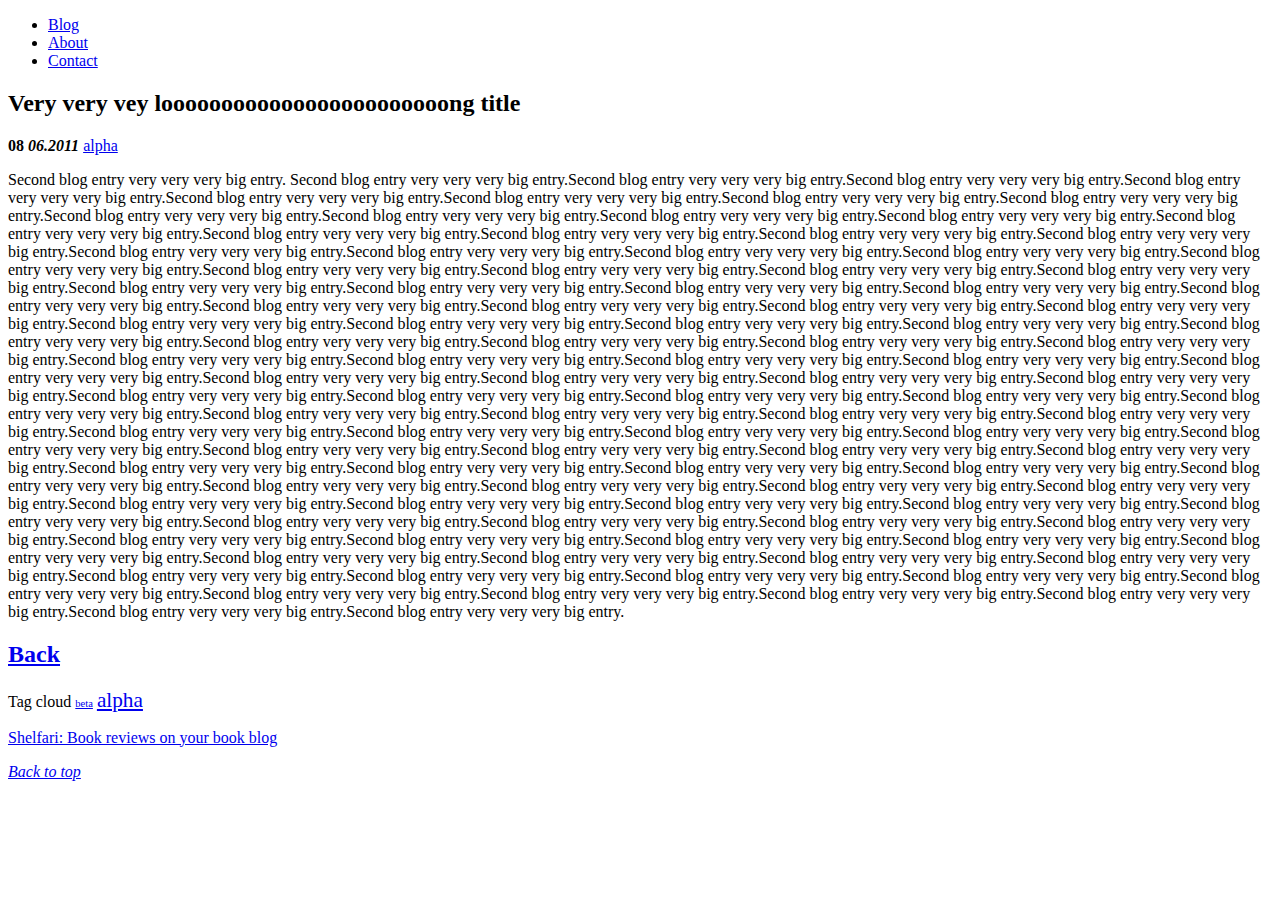
<file: 2011/06/08/second-blog-entry.html>
<!DOCTYPE html>
<html>
  <head>
	   <meta charset="UTF-8"/>
  	   <meta name="viewport" content="width=device-width, minimum-scale=1.0, maximum-scale=1.0" />
       <link rel="stylesheet" media="all" href="http://ivl.github.com/css/style.css"/>
  </head>

  <body>
	<div id="lin">
	</div>
  <div id="pagewrap">
  <header id="header"> 
  
    <nav>
		<ul id ="main-nav">
			<li><a href="#">Blog</a></li>
			<li><a href="#">About</a></li>
			<li><a href="#">Contact</a></li>
		</ul>	
		
	</nav>
  </header>		
	
	  <div id = "body">
	  <div id = "contentwrap">  
	       <section id="content">
	                <article class="blogarticle">
  
  <header>
	
    <h2>Very very vey loooooooooooooooooooooooong title</h2>
  	<time class="tm"> <strong> 08 <em> 06.2011 </em></strong></time>
  	  <span class="posttag">
      
          <a href= "/tags/alpha">alpha</a>
      
       </span>     
   
  </header> 

  <p>Second blog entry very very very big entry. Second blog entry very very very big entry.Second blog entry very very very big entry.Second blog entry very very very big entry.Second blog entry very very very big entry.Second blog entry very very very big entry.Second blog entry very very very big entry.Second blog entry very very very big entry.Second blog entry very very very big entry.Second blog entry very very very big entry.Second blog entry very very very big entry.Second blog entry very very very big entry.Second blog entry very very very big entry.Second blog entry very very very big entry.Second blog entry very very very big entry.Second blog entry very very very big entry.Second blog entry very very very big entry.Second blog entry very very very big entry.Second blog entry very very very big entry.Second blog entry very very very big entry.Second blog entry very very very big entry.Second blog entry very very very big entry.Second blog entry very very very big entry.Second blog entry very very very big entry.Second blog entry very very very big entry.Second blog entry very very very big entry.Second blog entry very very very big entry.Second blog entry very very very big entry.Second blog entry very very very big entry.Second blog entry very very very big entry.Second blog entry very very very big entry.Second blog entry very very very big entry.Second blog entry very very very big entry.Second blog entry very very very big entry.Second blog entry very very very big entry.Second blog entry very very very big entry.Second blog entry very very very big entry.Second blog entry very very very big entry.Second blog entry very very very big entry.Second blog entry very very very big entry.Second blog entry very very very big entry.Second blog entry very very very big entry.Second blog entry very very very big entry.Second blog entry very very very big entry.Second blog entry very very very big entry.Second blog entry very very very big entry.Second blog entry very very very big entry.Second blog entry very very very big entry.Second blog entry very very very big entry.Second blog entry very very very big entry.Second blog entry very very very big entry.Second blog entry very very very big entry.Second blog entry very very very big entry.Second blog entry very very very big entry.Second blog entry very very very big entry.Second blog entry very very very big entry.Second blog entry very very very big entry.Second blog entry very very very big entry.Second blog entry very very very big entry.Second blog entry very very very big entry.Second blog entry very very very big entry.Second blog entry very very very big entry.Second blog entry very very very big entry.Second blog entry very very very big entry.Second blog entry very very very big entry.Second blog entry very very very big entry.Second blog entry very very very big entry.Second blog entry very very very big entry.Second blog entry very very very big entry.Second blog entry very very very big entry.Second blog entry very very very big entry.Second blog entry very very very big entry.Second blog entry very very very big entry.Second blog entry very very very big entry.Second blog entry very very very big entry.Second blog entry very very very big entry.Second blog entry very very very big entry.Second blog entry very very very big entry.Second blog entry very very very big entry.Second blog entry very very very big entry.Second blog entry very very very big entry.Second blog entry very very very big entry.Second blog entry very very very big entry.Second blog entry very very very big entry.Second blog entry very very very big entry.Second blog entry very very very big entry.Second blog entry very very very big entry.Second blog entry very very very big entry.Second blog entry very very very big entry.Second blog entry very very very big entry.Second blog entry very very very big entry.Second blog entry very very very big entry.Second blog entry very very very big entry.Second blog entry very very very big entry.Second blog entry very very very big entry.Second blog entry very very very big entry.Second blog entry very very very big entry.Second blog entry very very very big entry.Second blog entry very very very big entry.Second blog entry very very very big entry.Second blog entry very very very big entry.Second blog entry very very very big entry.Second blog entry very very very big entry.Second blog entry very very very big entry.Second blog entry very very very big entry.Second blog entry very very very big entry.Second blog entry very very very big entry.Second blog entry very very very big entry.Second blog entry very very very big entry.Second blog entry very very very big entry.</p>
  
  <footer>
    <h2><a href="/#/2011/06/08/second-blog-entry">Back</a></h2>
    <!-- Disqus comments engine -->
	<div id="disqus_thread"></div>
	<script type="text/javascript">
	    var disqus_shortname = 'ivlgithubblog';
	    var disqus_title = 'Very very vey loooooooooooooooooooooooong title';
	    var disqus_url = 'http://ivl.github.com' + '/2011/06/08/second-blog-entry.html';
	    var disqus_id = '/2011/06/08/second-blog-entry';

	    (function() {
	        var dsq = document.createElement('script'); dsq.type = 'text/javascript'; dsq.async = true;
	        dsq.src = 'http://' + disqus_shortname + '.disqus.com/embed.js';
	        (document.getElementsByTagName('head')[0] || document.getElementsByTagName('body')[0]).appendChild(dsq);
	    })();
	</script>
	<noscript>Please enable JavaScript to view the <a href="http://disqus.com/?ref_noscript">comments powered by Disqus.</a></noscript>

     <p>Tag cloud  <span style='font-size: 66%'><a href='/tags/beta/'>beta</a></span>
<span style='font-size: 133%'><a href='/tags/alpha/'>alpha</a></span>
 </p>
	 </footer>
</article>

	       </section>
	   </div>
   
        	<aside id="sidebar">
				  <div id="ShelfariWidget176920"><a href='http://www.shelfari.com/'>Shelfari: Book reviews on your book blog</a><script src="http://www.shelfari.com/ws/176920/widget.js?r=63511" type="text/javascript" language="javascript"></script></div><noscript><ul><li><a href="http://www.shelfari.com/books/15461747/Hadoop-The-Definitive-Guide?widgetId=176920">Hadoop: The Definitive Guide</a> by Tom White</li><li><a href="http://www.shelfari.com/books/13322268/The-handbook-of-computational-linguistics-and-natural-language-p?widgetId=176920">The handbook of computational linguistics and natural language...</a> by </li><li><a href="http://www.shelfari.com/books/115613/The-Haskell-Road-To-Logic-Maths-And-Programming?widgetId=176920">The Haskell Road To Logic, Maths And Programming</a> by Kees Doets, van...</li></ul></noscript>
			</aside>
    </div>	 		
    <footer id = "footer">
	<p id="back-top"><a href="#pagewrap"><span></span><em>Back to top</em> </a></p>
	</footer>
   
   </div>
   	
  </body>	 	
</html>
</file>
